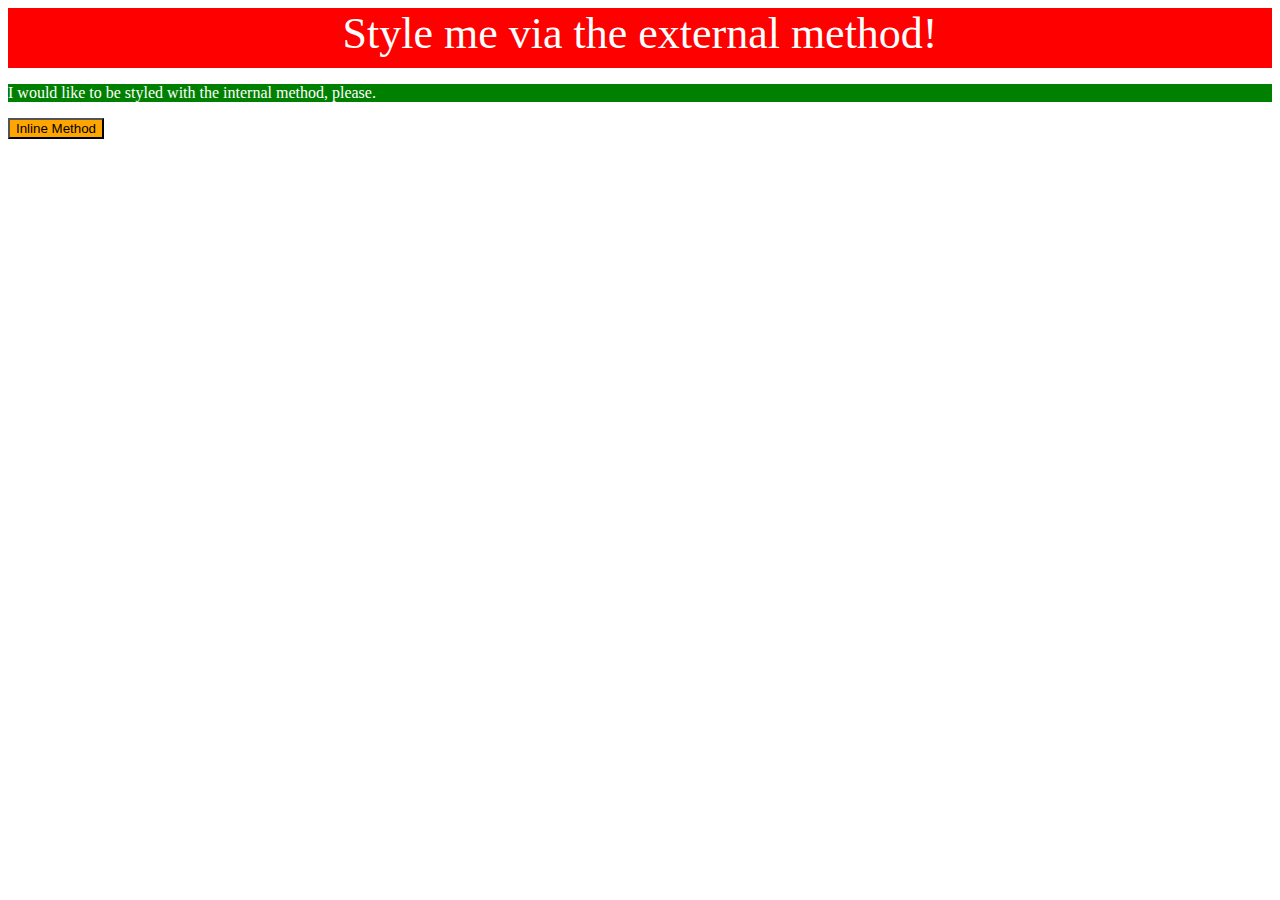
<file: foundations/01-css-methods/index.html>
<!DOCTYPE html>
<html lang="en">
  <head>
    <meta charset="UTF-8">
    <meta http-equiv="X-UA-Compatible" content="IE=edge">
    <meta name="viewport" content="width=device-width, initial-scale=1.0">
    <title>Methods for Adding CSS</title>
    <link rel="stylesheet" href="style.css">
    <style>
      #interno{
        background-color: green;
        color: white;
      }
    </style>
  </head>
  <body>
    <div id="externo">Style me via the external method!</div>
    <p id="interno">I would like to be styled with the internal method, please.</p>
    <button style="color: black; background-color: orange;">Inline Method</button>
  </body>
</html>
</file>
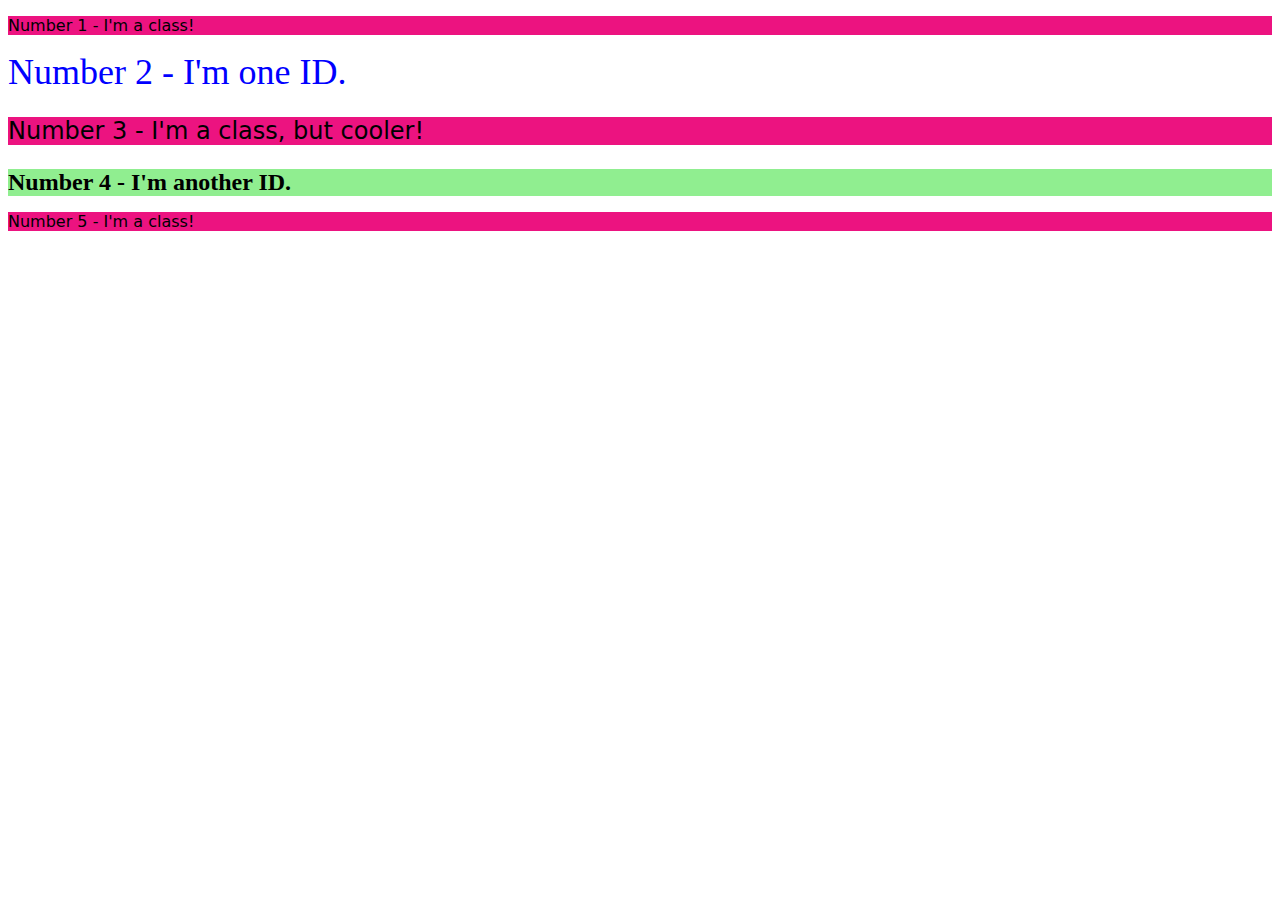
<file: foundations/02-class-id-selectors/index.html>
<!DOCTYPE html>
<html lang="en">
  <head>
    <meta charset="UTF-8">
    <meta http-equiv="X-UA-Compatible" content="IE=edge">
    <meta name="viewport" content="width=device-width, initial-scale=1.0">
    <title>Class and ID Selectors</title>
    <link rel="stylesheet" href="style.css">
  </head>
  <body>
    <p class="odd">Number 1 - I'm a class!</p>
    <div id="dos">Number 2 - I'm one ID.</div>
    <p class="odd tres">Number 3 - I'm a class, but cooler!</p>
    <div id="cuatro">Number 4 - I'm another ID.</div>
    <p class="odd">Number 5 - I'm a class!</p>
  </body>
</html>
</file>
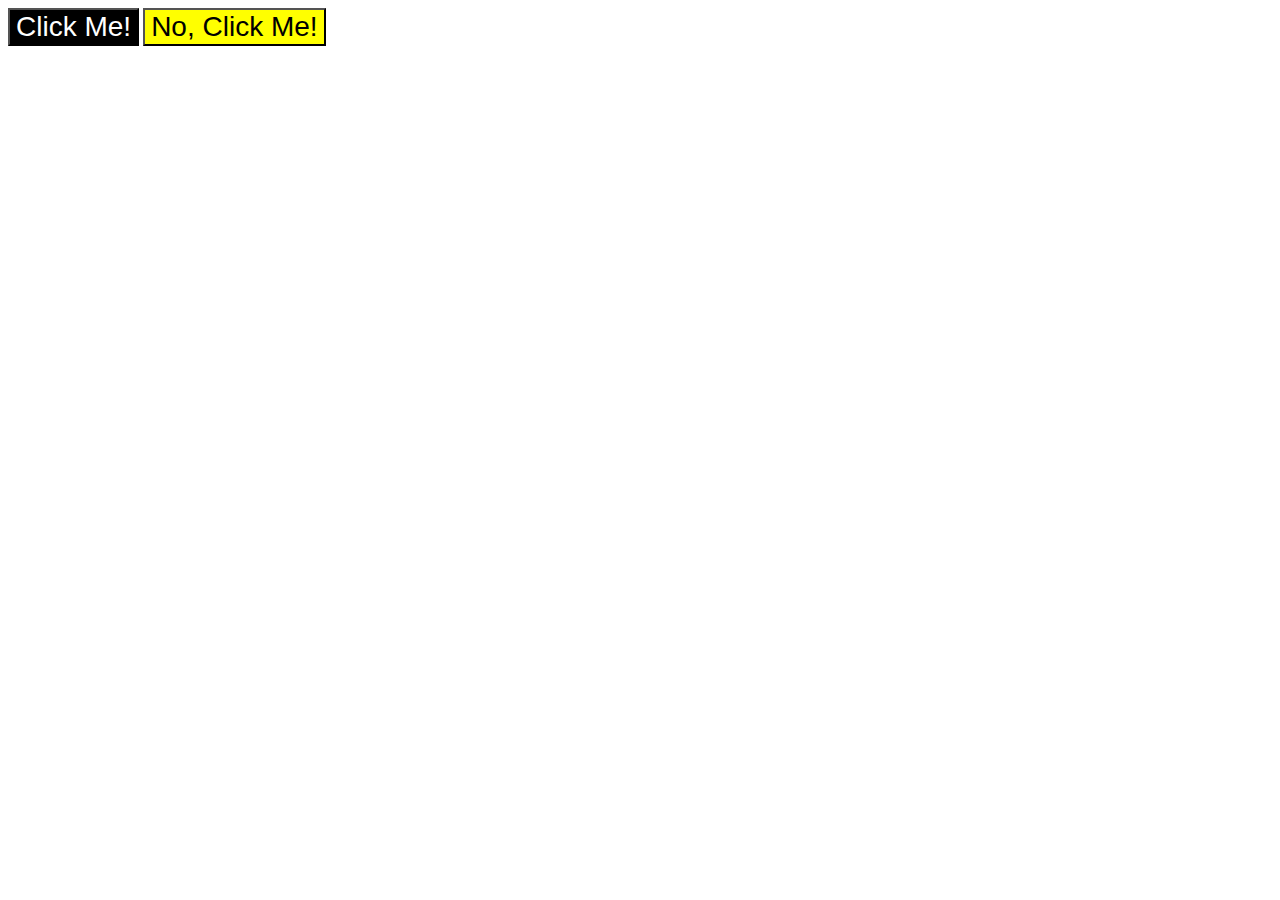
<file: foundations/03-grouping-selectors/index.html>
<!DOCTYPE html>
<html lang="en">
  <head>
    <meta charset="UTF-8">
    <meta http-equiv="X-UA-Compatible" content="IE=edge">
    <meta name="viewport" content="width=device-width, initial-scale=1.0">
    <title>Grouping Selectors</title>
    <link rel="stylesheet" href="style.css">
  </head>
  <body>
    <button class="negro">Click Me!</button>
    <button class="amarillo">No, Click Me!</button>
  </body>
</html>
</file>
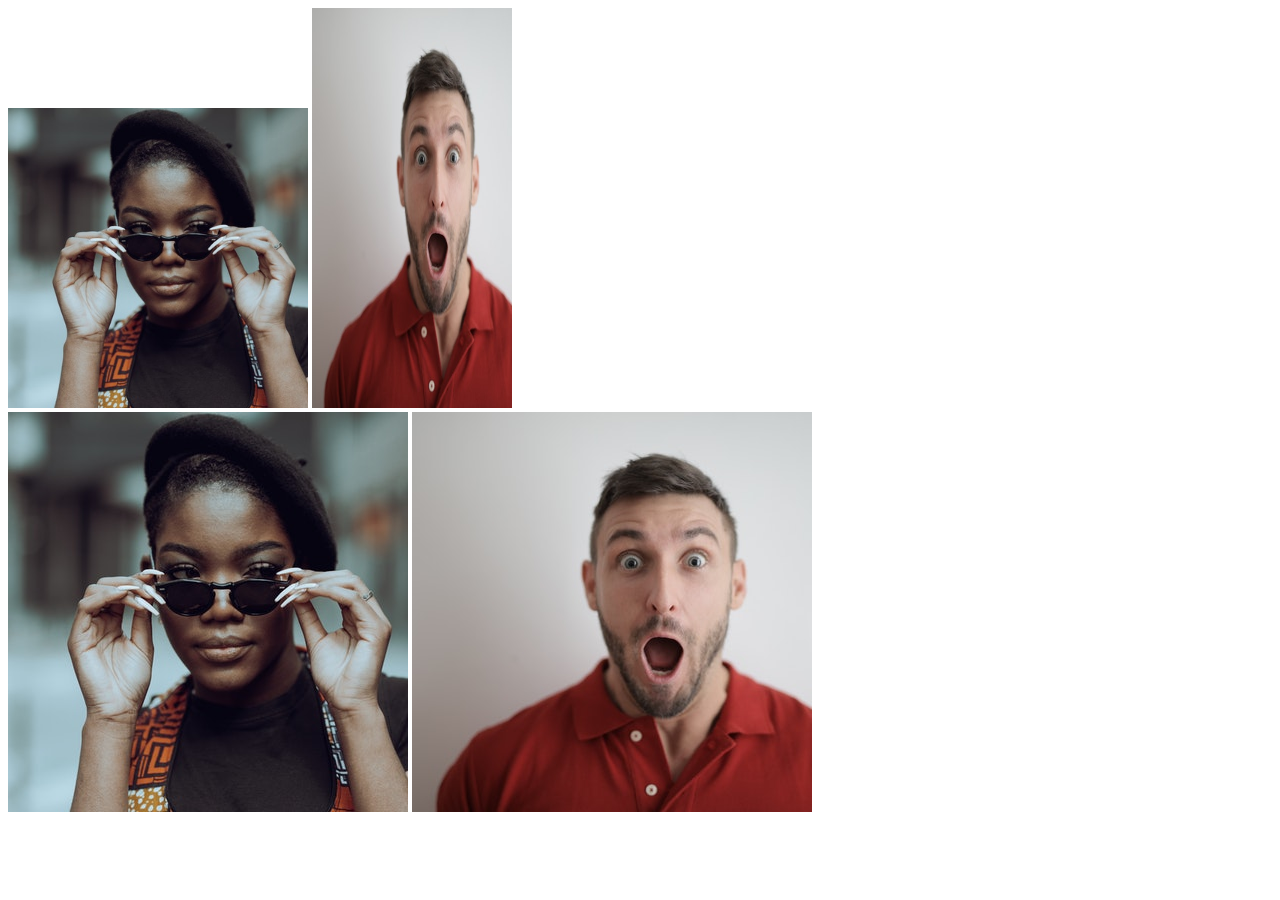
<file: foundations/04-chaining-selectors/index.html>
<!DOCTYPE html>
<html lang="en">
  <head>
    <meta charset="UTF-8">
    <meta http-equiv="X-UA-Compatible" content="IE=edge">
    <meta name="viewport" content="width=device-width, initial-scale=1.0">
    <title>Chaining Selectors</title>
    <link rel="stylesheet" href="style.css">
  </head>
  <body>
    <!-- Check image source path. Review Foundations lesson - Links and Images -->
    <!-- Use the classes BELOW this line -->
    <div>
      <img class="avatar proportioned" src="images/pexels-katho-mutodo-8434791.jpg" alt="Woman with glasses">
      <img class="avatar distorted" src="images/pexels-andrea-piacquadio-3777931.jpg" alt="Man with surprised expression">
    </div>
    <!-- Use the classes ABOVE this line -->
    <div>
      <img class="original proportioned" src="images/pexels-katho-mutodo-8434791.jpg" alt="Woman with glasses">
      <img class="original distorted" src="images/pexels-andrea-piacquadio-3777931.jpg" alt="Man with surprised expression">
    </div>
  </body>
</html>
</file>
<file: foundations/01-css-methods/style.css>
/* style.css */

#externo {

    background-color: red;
    color: white;
    text-align: center;
    height: 60px;
    font-size: 44px;
}
</file>
<file: foundations/02-class-id-selectors/style.css>
.odd  {
    background-color: #ec1380;
    font-family: Verdana, DejaVu Sans, sans-serif;

}

#dos {
    color: #0000ff;
    font-size: 36px;

}

#cuatro {
    background-color: lightgreen;
    font-size: 24px;
    font-weight: bold;
}

.tres {
    font-size: 24px;
}
</file>
<file: foundations/03-grouping-selectors/style.css>
.negro,
.amarillo {
    font-size: 28px;
    font-family: Helvetica, "Times New Roman", sans-serif;
}

.negro {
    background-color: black;
    color: white;
}

.amarillo {
    background-color: yellow;
}
</file>
<file: foundations/04-chaining-selectors/style.css>
/* Add CSS Styling */

.avatar.proportioned {
    width: 300px;
    height: auto;

}

.avatar.distorted {
    width: 200px;
    height: 400px;
}
</file>
